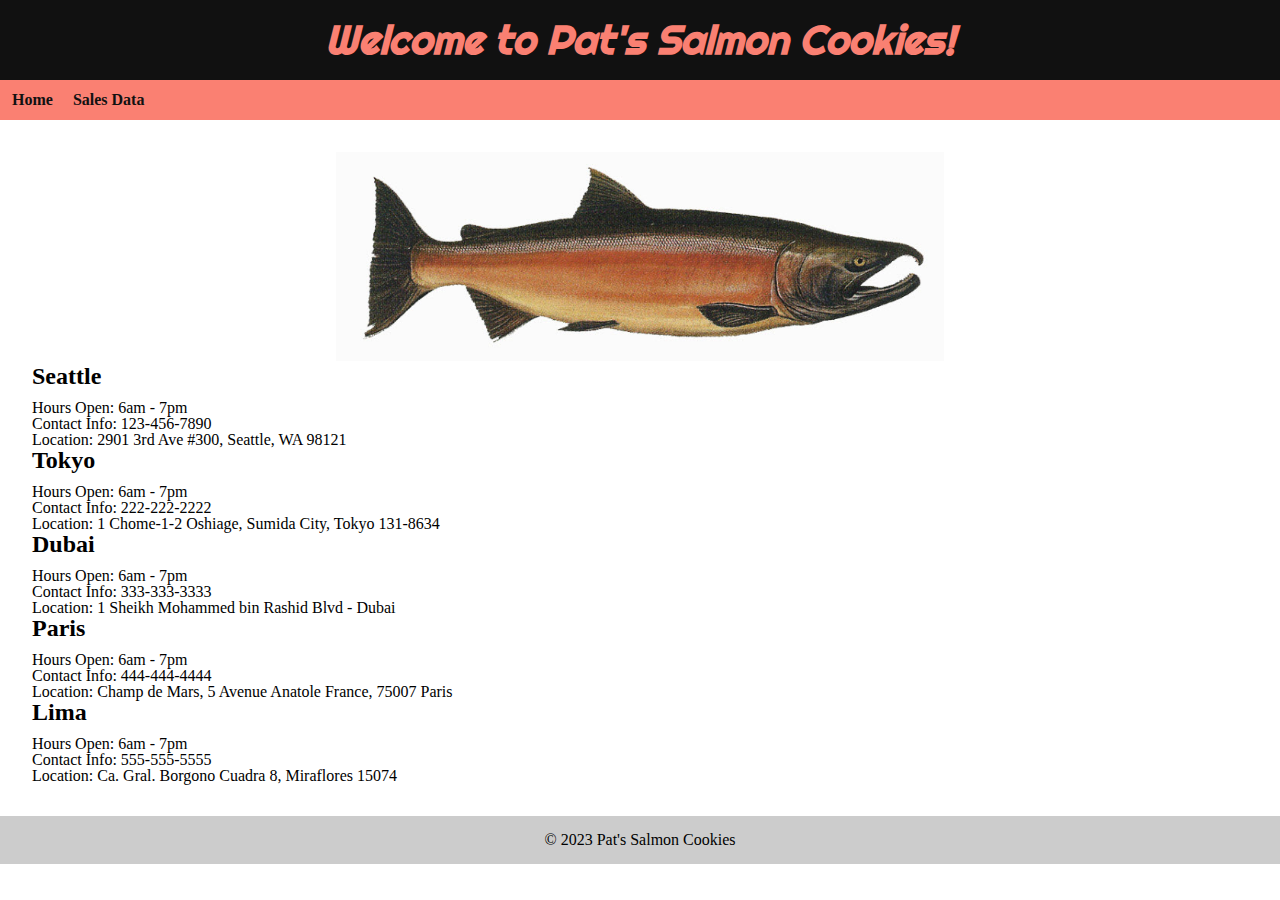
<file: index.html>
<!DOCTYPE html>
<html lang="en">
    <head>
      <meta charset="UTF-8">
      <title>Pat's Salmon Cookies</title>
      <link rel="stylesheet" href="css/reset.css"/>
      <link rel="stylesheet" href="css/style.css"/>
      <link rel="preconnect" href="https://fonts.googleapis.com">
      <link rel="preconnect" href="https://fonts.gstatic.com" crossorigin>
      <link rel="stylesheet" href="https://fonts.googleapis.com/css2?family=Righteous&display=swap">

    </head>

    <body>

      <header>
        <h1>Welcome to Pat's Salmon Cookies!</h1>
        <nav>
          <ul>
            <li><a href="index.html">Home</a></li>
            <li><a href="sales.html">Sales Data</a></li>
          </ul>
        </nav>
      </header>

        <main>
          <div id="root">
            <section class="hero">
              <img src="img/Salmon.jpg" alt="picture of a salmon"/>
            </section>
          </div>
        </main>

        <footer>
          &copy; 2023 Pat's Salmon Cookies
        </footer>

        <script src="js/home.js"></script>
    </body>
</html>
</file>
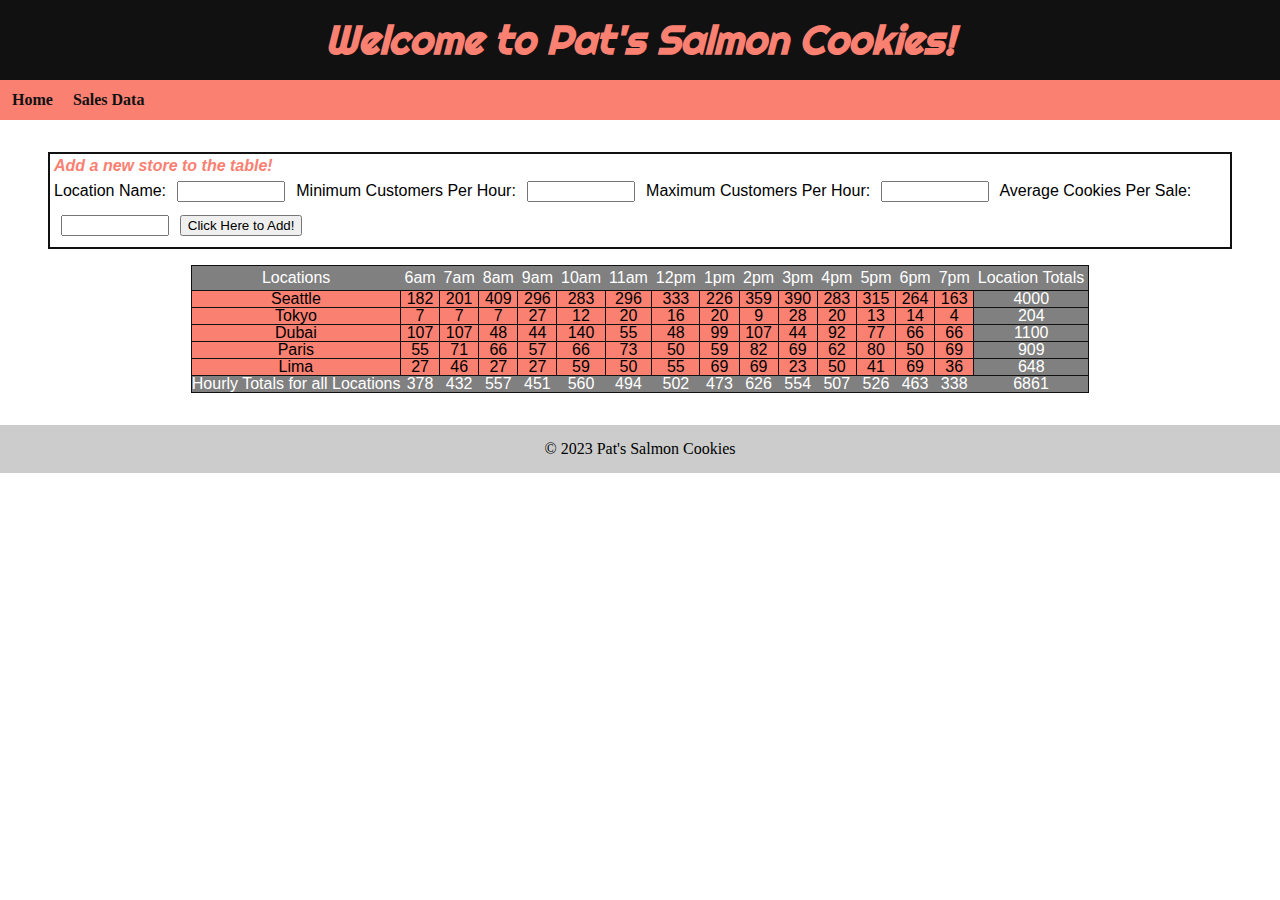
<file: sales.html>
<!DOCTYPE html>
<html lang="en">
<head>
  <meta charset="UTF-8">
  <title>Pat's Salmon Cookies</title>
  <link rel="stylesheet" href="css/reset.css"/>
  <link rel="stylesheet" href="css/style.css"/>
  <link rel="preconnect" href="https://fonts.googleapis.com">
  <link rel="preconnect" href="https://fonts.gstatic.com" crossorigin>
  <link rel="stylesheet" href="https://fonts.googleapis.com/css2?family=Righteous&display=swap">
</head>

<body>

  <header>
    <h1>Welcome to Pat's Salmon Cookies!</h1>
    <nav>
      <ul>
        <li><a href="index.html">Home</a></li>
        <li><a href="sales.html">Sales Data</a></li>
      </ul>
    </nav>
  </header>

  <main>

    <form id="newStoreForm">
      <fieldset>
        <legend>Add a new store to the table!</legend>

        <span>Location Name:</span>
        <input type="text" name="cityName"/>

        <span>Minimum Customers Per Hour:</span>
        <input type="number" name="minCust">

        <span>Maximum Customers Per Hour:</span>
        <input type="number" name="maxCust">

        <span>Average Cookies Per Sale:</span>
        <input type="number" name="avgCookie">

        <span></span>
        <button type="submit">Click Here to Add!</button>
      </fieldset>
    </form>

    <article>

      <table>
        <thead id="tableHead">
          <th>Locations</th>
          <th>6am</th>
          <th>7am</th>
          <th>8am</th>
          <th>9am</th>
          <th>10am</th>
          <th>11am</th>
          <th>12pm</th>
          <th>1pm</th>
          <th>2pm</th>
          <th>3pm</th>
          <th>4pm</th>
          <th>5pm</th>
          <th>6pm</th>
          <th>7pm</th>
          <th>Location Totals</th>
      </thead>

      <tbody id="tableBody"></tbody>

      <tfoot id="tableFoot"></tfoot>
    </table>

  </article>
</main>

  <footer>
    &copy; 2023 Pat's Salmon Cookies
  </footer>

  <script src="js/sales.js"></script>
</body>
</html>
</file>
<file: css/style.css>
body {
background-color: white;
}

header {
background: #111;
color: salmon;
text-align: center;
}

header h1 {
font-size: 40px;
font-style: italic;
font-weight: bold;
padding: .5em 0;
font-family: 'Righteous', sans-serif;
}

header nav {
  background-color: salmon;
  padding: .25em;
  text-align: left;
}

header nav li {
  display: inline-block;
  font-weight: bold;
  padding: .5em;
}

header nav li a {
  color: #111;
  text-decoration: none;
}

main {
  margin: 2em;
}

.hero img {
  max-width: 50%;
  margin-left: 25%;
}

.location {
  margin: 1em 0;
}

h2 {
  font-size: 1.5em;
  font-weight: bold;
  margin-bottom: .5em;
  font-style: 'righteous', sans-serif;
}

section li {
  margin-left: 1.5em;
  padding: 5em
}

footer {
background: #ccc;
padding: 1em;
text-align: center;
}

form {
  border: 2px solid #111;
  margin: 1em;
  padding: .25em;
  font-family: Arial, Helvetica, sans-serif;
}

#newStoreForm input {
  width: 100px;
  height: 15px;
  margin: .5em;
}

#newStoreForm legend {
  color: salmon;
  font-weight: bold;
  font-style: italic;
}

table {
  margin: auto;
  text-align: center
}

table *{
  border: 1px solid #111;
  font-family: Arial, Helvetica, sans-serif;
}

thead {
  background-color: grey;
  color: white;
}

#tableHead th {
  border: none;
}

#tableBody td:last-of-type {
  background-color: gray;
  color: white;
}

tbody {
  background-color: salmon;
}

th {
  padding: .25em;
}

tfoot {
  background-color: gray;
  color: white;
}

#tableFoot td {
  border: none;
}
</file>
